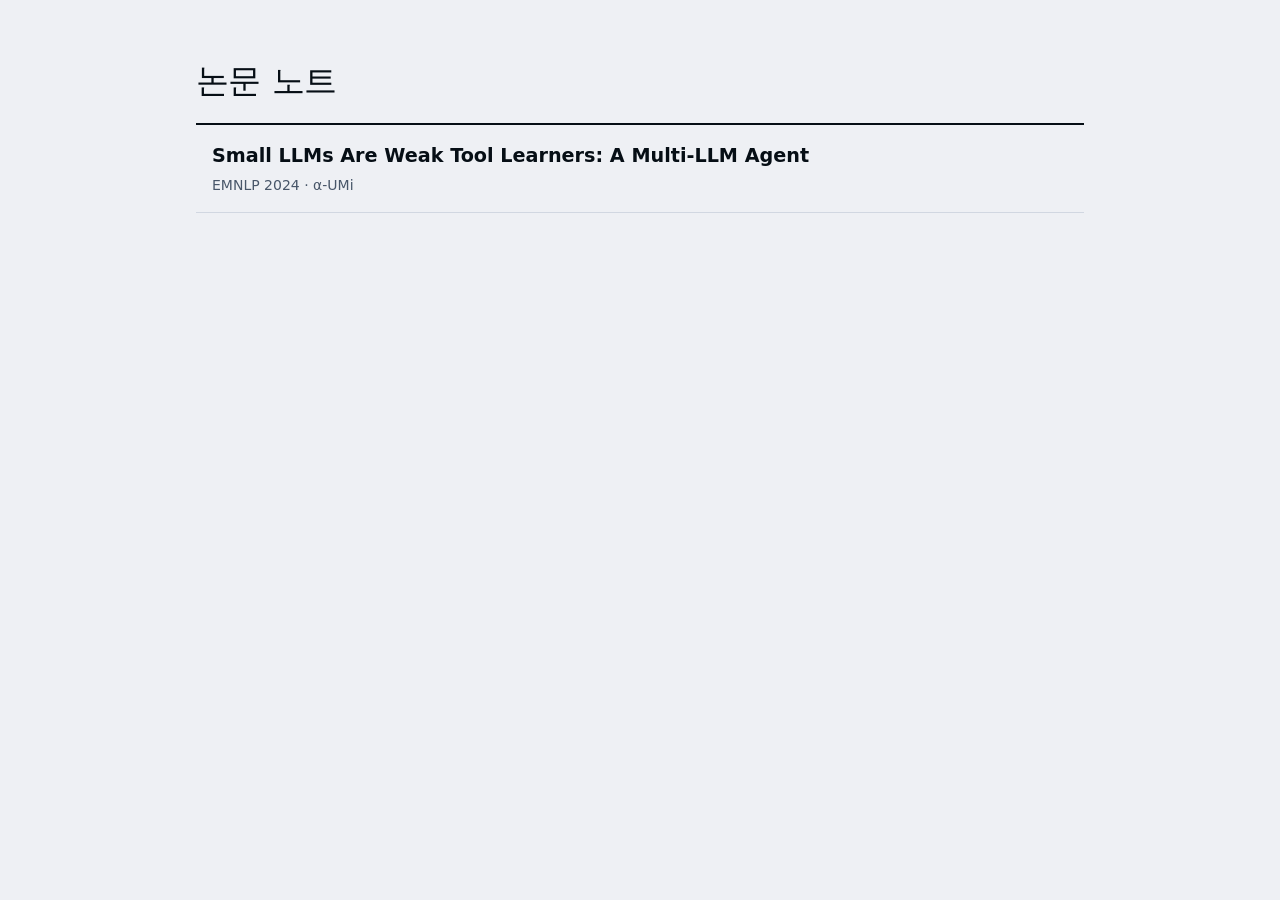
<file: index.html>
<!doctype html>
<html lang="ko">
<head>
  <meta charset="utf-8">
  <meta name="viewport" content="width=device-width, initial-scale=1">
  <meta name="description" content="논문 원문과 정리본을 모아두는 개인 읽기 공간">
  <title>논문 노트</title>
  <link rel="icon" href="data:,">
  <link rel="stylesheet" href="reader/styles.css">
</head>
<body>
  <main class="library container">
    <h1>논문 노트</h1>
    <ul class="library-list"><li><a href="2024.emnlp-main.929/"><strong lang="en">Small LLMs Are Weak Tool Learners: A Multi-LLM Agent</strong><span>EMNLP 2024 · α-UMi</span></a></li></ul>
  </main>
</body>
</html>
</file>
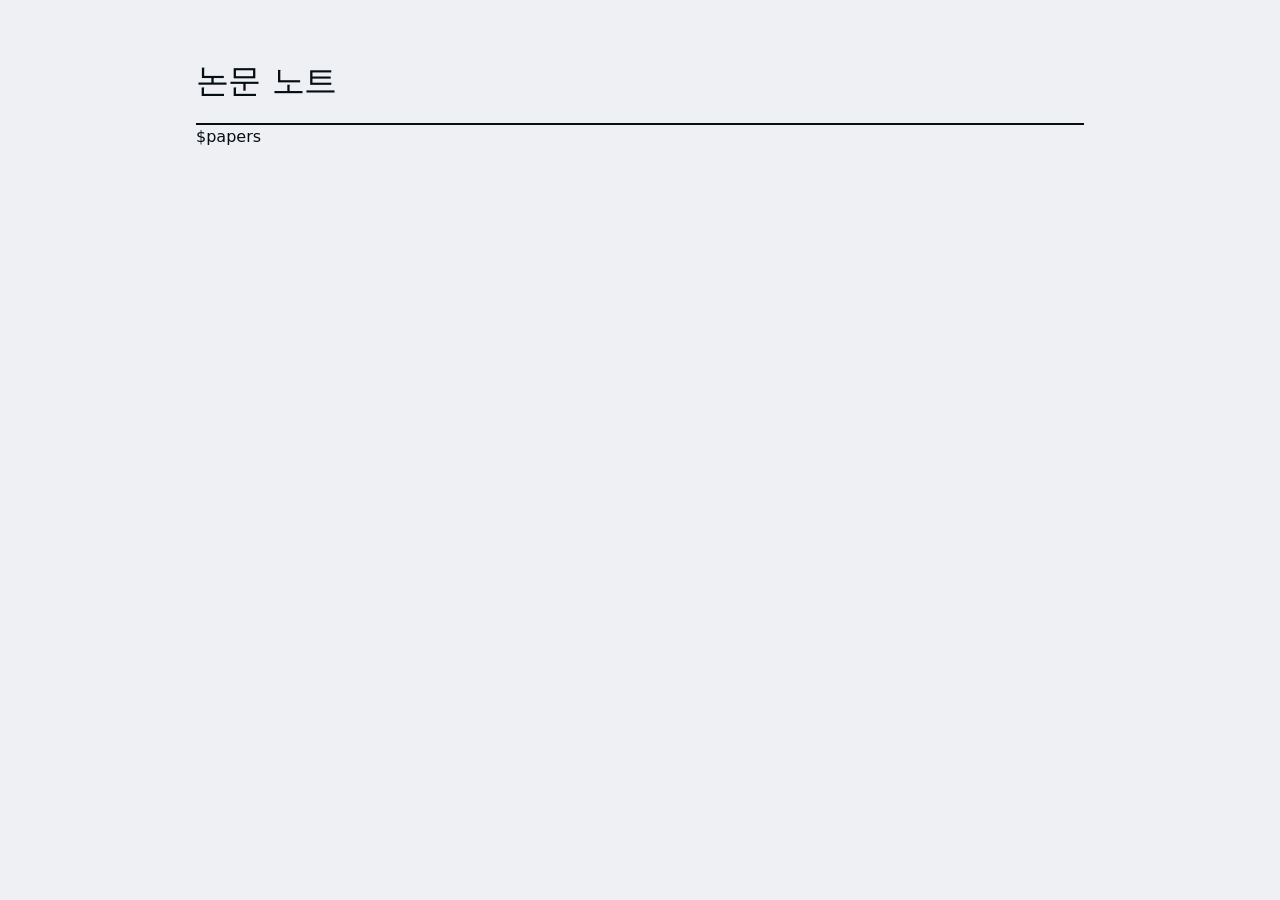
<file: reader/library.html>
<!doctype html>
<html lang="ko">
<head>
  <meta charset="utf-8">
  <meta name="viewport" content="width=device-width, initial-scale=1">
  <meta name="description" content="논문 원문과 정리본을 모아두는 개인 읽기 공간">
  <title>논문 노트</title>
  <link rel="icon" href="data:,">
  <link rel="stylesheet" href="/reader/styles.css">
</head>
<body>
  <main class="library container">
    <h1>논문 노트</h1>
    <ul class="library-list">$papers</ul>
  </main>
</body>
</html>
</file>
<file: reader/styles.css>
/* Hallmark · shape: app screen · genre: editorial · theme: Almanac (deal 2/3, seed 13c04225)
 * nav: library bar, paper outline and reading modes · signature: claim with expandable evidence and cited paper figure · states: loading, empty, loaded, error
 * axes: mid/grotesk-sans/chromatic-magenta · posture: restrained · redesign: polish, annotations · v2.0.0 */
/* Hallmark · pre-emit critique: P5 H5 E4 S5 R4 V4 · weakest: R, gave the note header a quiet add action and used the accent on the current annotation */
/* Hallmark · finish-review: in-thread · 1 resolved · scrolling the composer into view includes its save and cancel controls */

@import url("./tokens.css");
@import url("./base.css");

:root {
  --color-canvas: #eef0f4;
  --color-surface: #f9fafc;
  --color-figure-paper: #fdfeff;
  --color-panel: #e9edf3;
  --color-soft-rule: #d1d7e1;
  --color-input-rule: #768396;
  --color-secondary-text: #485669;
  --color-accent-soft: #f2e7ef;
  --color-focus-block: #fcf2cf;
  --color-mark: #f4e2a5;
  --color-note-sheet: oklch(97.8% 0.007 245);
  --color-note-current: oklch(97.4% 0.014 350);
  --color-note-quote: oklch(94.7% 0.011 245);
  --color-note-rule: oklch(79% 0.018 245);
  --font-display: "Hanken Grotesk", "Avenir Next", "Apple SD Gothic Neo", system-ui, sans-serif;
  --font-interface: "Hanken Grotesk", "Apple SD Gothic Neo", system-ui, sans-serif;
  --font-body: "Newsreader", Georgia, serif;
  --container: 1440px;
  --gutter: 36px;
  --topbar-height: 64px;
  --rail-left: 192px;
  --rail-right: 276px;
  --radius-control: 4px;
  --control-size: 38px;
  --display-weight: 640;
  --text-paper-title: 2.65rem;
}

html { scroll-padding-top: calc(var(--topbar-height) + var(--space-lg)); }
body {
  background: var(--color-canvas);
  color: var(--color-ink);
  font-family: var(--font-interface);
  line-height: 1.55;
}

a:hover { text-decoration-thickness: 2px; }
button:disabled, fieldset:disabled { opacity: .60; cursor: not-allowed; }
button:active:not(:disabled) { transform: translateY(1px); }

.svg-library { position: absolute; inline-size: 0; block-size: 0; overflow: hidden; }
.icon {
  width: 18px;
  height: 18px;
  flex: none;
  fill: none;
  stroke: currentColor;
  stroke-width: 1.65;
  stroke-linecap: round;
  stroke-linejoin: round;
}

.skip-link {
  position: fixed;
  left: var(--space-md);
  top: var(--space-xs);
  padding: var(--space-xs) var(--space-md);
  transform: translateY(-140%);
  z-index: var(--z-tooltip);
  background: var(--color-ink);
  color: var(--color-accent-ink);
}

.skip-link:focus { transform: translateY(0); }
.topbar {
  position: sticky;
  top: 0;
  z-index: var(--z-sticky-nav);
  border-bottom: 1px solid var(--color-soft-rule);
  background: var(--color-surface);
}

.topbar-inner, .topbar-actions, .brand, .button {
  display: flex;
  align-items: center;
}

.topbar-inner { justify-content: space-between; min-height: var(--topbar-height); }
.topbar-actions, .brand { gap: var(--space-sm); }
.brand { font-weight: 700; text-decoration: none; }
.brand-icon {
  display: grid;
  place-items: center;
  width: 32px;
  height: 32px;
  border: 1px solid var(--color-soft-rule);
  border-radius: var(--radius-control);
  background: var(--color-panel);
  color: var(--color-ink-2);
}

.button {
  justify-content: center;
  gap: var(--space-xs);
  width: fit-content;
  min-height: var(--control-size);
  padding: 0 var(--space-sm);
  border: 1px solid var(--color-soft-rule);
  border-radius: var(--radius-control);
  background: var(--color-surface);
  color: var(--color-ink);
  font-size: var(--text-sm);
  font-weight: 620;
  line-height: 1.2;
  white-space: nowrap;
  text-decoration: none;
  cursor: pointer;
}

.button:hover:not(:disabled) { background: var(--color-panel); }
.primary {
  border-color: var(--color-accent);
  background: var(--color-accent);
  color: var(--color-accent-ink);
}

.primary:hover:not(:disabled) {
  border-color: var(--color-accent-2);
  background: var(--color-accent-2);
  color: var(--color-accent-ink);
}

.primary[aria-busy="true"] { cursor: progress; }

.workspace {
  display: grid;
  grid-template-columns: var(--rail-left) minmax(0, 1fr) var(--rail-right);
  align-items: start;
}

.outline {
  position: sticky;
  top: var(--topbar-height);
  max-height: calc(100dvh - var(--topbar-height));
  overflow-y: auto;
}

.outline { padding-block: var(--space-xl); padding-inline-end: var(--space-lg); }
.outline summary {
  display: flex;
  align-items: center;
  justify-content: space-between;
  min-height: 32px;
  font-size: var(--text-sm);
  font-weight: 670;
  list-style: none;
  cursor: pointer;
}

:is(.outline, .evidence) summary::-webkit-details-marker { display: none; }
.outline summary .icon { width: 14px; height: 14px; color: var(--color-secondary-text); }
.outline details[open] summary .icon { transform: rotate(180deg); }
.outline ol { padding: 0; margin: var(--space-xs) 0 0; list-style: none; }
.outline a {
  display: block;
  border-inline-start: 2px solid transparent;
  padding: var(--space-xs) var(--space-sm);
  color: var(--color-secondary-text);
  font-size: var(--text-sm);
  text-decoration: none;
  overflow-wrap: anywhere;
}

.outline a:hover { background: var(--color-panel); }
.outline a[aria-current] {
  border-color: var(--color-accent);
  background: var(--color-accent-soft);
  color: var(--color-accent-2);
}

.reading {
  min-width: 0;
  min-height: calc(100dvh - var(--topbar-height));
  padding: var(--space-xl);
  border-inline: 1px solid var(--color-soft-rule);
  background: var(--color-surface);
}

.paper-heading h1 {
  max-width: 23ch;
  margin-block: var(--space-sm);
  font-size: var(--text-paper-title);
  line-height: 1.08;
  text-wrap: pretty;
}

.publication {
  display: flex;
  flex-wrap: wrap;
  align-items: baseline;
  gap: var(--space-xs) var(--space-sm);
  color: var(--color-secondary-text);
  font-size: var(--text-sm);
  font-variant-numeric: tabular-nums;
}

.publication a { color: var(--color-accent-2); }
.authors {
  max-width: 65ch;
  color: var(--color-secondary-text);
  font-size: var(--text-sm);
  line-height: 1.6;
}

.views {
  display: flex;
  gap: var(--space-lg);
  margin-block: var(--space-lg);
  border-bottom: 1px solid var(--color-soft-rule);
}

.views a {
  margin-block-end: -1px;
  padding-block: var(--space-xs) var(--space-sm);
  border-bottom: 2px solid transparent;
  color: var(--color-secondary-text);
  font-weight: 640;
  font-size: var(--text-sm);
  text-decoration: none;
}

.views a:hover, .views a[aria-current] { color: var(--color-accent-2); }
.views a[aria-current] { border-color: var(--color-accent); }

.claim {
  padding: var(--space-lg);
  border-top: 2px solid var(--color-accent);
  background: var(--color-panel);
}

.section-heading {
  display: flex;
  align-items: center;
  justify-content: space-between;
  gap: var(--space-xs);
  margin-block-end: var(--space-xs);
}

.section-heading h2 { font-size: var(--text-xl); line-height: 1.25; }
.section-heading h3 { font-size: var(--text-lg); }
.claim h2 { font-size: var(--text-lg); }
.claim-text {
  max-width: 38ch;
  font-family: var(--font-display);
  font-weight: 630;
  font-size: var(--text-2xl);
  line-height: 1.3;
  text-wrap: pretty;
}

.anchor-action {
  min-width: 34px;
  min-height: 34px;
  padding: var(--space-2xs);
  border-color: transparent;
  background: transparent;
  color: var(--color-secondary-text);
}

.anchor-action:hover:not(:disabled) { border-color: var(--color-soft-rule); }
.anchor-action .icon { width: 16px; height: 16px; }

.evidence {
  margin-top: var(--space-md);
  border-top: 1px solid var(--color-soft-rule);
}

.evidence + .evidence { margin-top: 0; }
.evidence summary {
  display: flex;
  align-items: center;
  justify-content: space-between;
  gap: var(--space-md);
  padding-block: var(--space-sm);
  min-height: 44px;
  color: var(--color-accent-2);
  font-size: var(--text-sm);
  font-weight: 670;
  list-style: none;
  cursor: pointer;
}

.claim .evidence summary { padding-block-end: 0; min-height: var(--control-size); }
.evidence summary:hover { text-decoration: underline; text-underline-offset: .18em; }
.evidence[open] summary .icon { transform: rotate(180deg); }
.evidence-body { padding-block: var(--space-xs) var(--space-md); }
.claim .evidence-body { padding-block-end: 0; }

.evidence-body p, .study-section > p {
  max-width: none;
  font-size: var(--text-md);
  line-height: 1.65;
}

.evidence-body p + p { margin-block-start: var(--space-sm); }
.evidence-links {
  display: flex;
  flex-wrap: wrap;
  gap: var(--space-xs) var(--space-md);
  margin-top: var(--space-sm);
  color: var(--color-accent-2);
  font-size: var(--text-sm);
}

.paper-figure {
  margin: var(--space-lg) 0 var(--space-md);
  border-block: 1px solid var(--color-soft-rule);
}

.figure-link {
  display: grid;
  place-items: center;
  background: var(--color-figure-paper);
  padding: var(--space-xs);
  text-decoration: none;
}

.figure-link img { width: 100%; height: auto; }
.compact-figure .figure-link img { max-width: 420px; }
.featured-figure .figure-link { padding: var(--space-sm) var(--space-lg); }
.paper-figure figcaption {
  display: flex;
  align-items: center;
  justify-content: space-between;
  gap: var(--space-sm);
  min-height: 44px;
  padding-block: var(--space-xs);
  color: var(--color-secondary-text);
  font-family: var(--font-interface);
  font-size: var(--text-sm);
}

.study-section {
  margin-block-start: var(--space-xl);
  padding-block-start: var(--space-md);
  border-top: 1px solid var(--color-soft-rule);
}

:where(.source-section, .study-section, .claim, [data-anchor]) { scroll-margin-top: var(--space-xs); }
.source-section { margin-block: var(--space-xl); }
.source-section:first-child { margin-block-start: 0; }
.source-level-2 {
  border-top: 1px solid var(--color-soft-rule);
  padding-block-start: var(--space-md);
}

.source-section:first-child { border-top: 0; padding-block-start: 0; }
.source-level-2:has(+ .source-level-3) { margin-block-end: var(--space-md); }
.source-level-2 + .source-level-3 { margin-block-start: var(--space-md); }
.source-prose p {
  max-width: 62ch;
  margin-block-start: var(--space-md);
  font-family: var(--font-body);
  font-size: 1.14rem;
  line-height: 1.67;
  overflow-wrap: anywhere;
}

.source-prose pre, .equation {
  padding: var(--space-sm);
  margin-block: var(--space-md);
  background: var(--color-panel);
  color: var(--color-ink);
  font-family: var(--font-outlier);
  font-size: var(--text-sm);
  white-space: pre-wrap;
  overflow-wrap: anywhere;
}

.equation { display: flex; justify-content: space-between; gap: var(--space-md); }
.equation code { min-width: 0; }
.equation a { flex: none; white-space: nowrap; }

.page-ref {
  flex: none;
  color: var(--color-secondary-text);
  font-size: var(--text-xs);
}

.paper-footer {
  display: flex;
  flex-wrap: wrap;
  gap: var(--space-md);
  border-top: 1px solid var(--color-soft-rule);
  margin-block-start: var(--space-xl);
  padding-block-start: var(--space-md);
  color: var(--color-secondary-text);
  font-size: var(--text-sm);
}

.table-scroll { margin-top: var(--space-md); overflow-x: auto; }

table {
  width: 100%;
  border-collapse: collapse;
  border-block-start: 2px solid var(--color-rule-2);
  color: var(--color-ink);
  font-family: var(--font-interface);
  font-size: var(--text-sm);
}

th, td {
  border-bottom: 1px solid var(--color-soft-rule);
  padding: var(--space-xs) var(--space-sm);
  text-align: left;
}

th { font-weight: 650; }
th:not(:first-child), td { text-align: right; font-variant-numeric: tabular-nums; }

.annotations {
  min-width: 0;
  padding: var(--space-xl) 0 var(--space-lg) var(--space-lg);
}

.notes-bar, .notes-heading {
  display: flex;
  align-items: center;
  gap: var(--space-xs);
}

.notes-bar {
  min-height: 38px;
  padding-block-end: var(--space-xs);
  border-block-end: var(--rule-hair) solid var(--color-note-rule);
}

.notes-heading { margin-inline-end: auto; }
.notes-heading h2 {
  font-size: var(--text-md);
  line-height: 1.3;
  white-space: nowrap;
}

.note-count {
  min-inline-size: 2ch;
  color: var(--color-secondary-text);
  font-size: var(--text-xs);
  font-variant-numeric: tabular-nums;
}

.note-count:empty { display: none; }
.notes-bar .button { min-height: 32px; padding-inline: var(--space-xs); }
.new-note, .close-notes {
  gap: var(--space-2xs);
  border-color: transparent;
  background: transparent;
}

.new-note { color: var(--color-accent-2); }
.new-note .icon { inline-size: 16px; block-size: 16px; }
.notes-empty {
  margin-block-start: var(--space-md);
  color: var(--color-secondary-text);
  font-size: var(--text-sm);
  line-height: 1.65;
  word-break: keep-all;
}

.notes-empty p:first-child { margin-block-end: var(--space-2xs); color: var(--color-ink); font-weight: 650; }
.notes-status { color: var(--color-secondary-text); font-size: var(--text-sm); }
.notes-status:not(:empty) { margin-block: var(--space-sm) var(--space-xs); }
.notes-toolbar:has(#retry-notes:not([hidden])) .notes-status { color: var(--color-error); }
.annotation-stream { position: relative; margin-block-start: var(--space-md); }
.note-form { display: grid; gap: var(--space-sm); margin-block-end: var(--space-sm); }
.note-form h3 { font-size: var(--text-md); }
.note-form fieldset {
  display: flex;
  flex-wrap: wrap;
  gap: var(--space-2xs);
  padding: 0;
  margin: 0;
  border: 0;
}

.note-form fieldset label {
  display: flex;
  align-items: center;
  gap: var(--space-2xs);
  min-height: 32px;
  padding-inline: var(--space-xs);
  border-radius: var(--radius-pill);
  font-size: var(--text-sm);
  cursor: pointer;
}

.note-form fieldset label:hover { background: var(--color-note-quote); }
.note-form fieldset label:has(:checked) { background: var(--color-accent-soft); color: var(--color-accent-2); }
.note-form fieldset:disabled label { cursor: not-allowed; }
.note-form input { margin: 0; accent-color: var(--color-accent); }
.note-field { display: grid; gap: var(--space-2xs); }
.note-field label { font-size: var(--text-sm); color: var(--color-secondary-text); }
.note-form textarea {
  width: 100%;
  min-height: 6rem;
  border: var(--rule-hair) solid var(--color-input-rule);
  border-radius: var(--radius-pill);
  padding: var(--space-sm);
  resize: vertical;
  background: var(--color-note-sheet);
  color: var(--color-ink);
  line-height: 1.55;
}

.note-form textarea:focus-visible { outline-offset: -3px; }
.note-form textarea:user-invalid { border-color: var(--color-error); }
.note-form textarea:disabled { opacity: .55; cursor: not-allowed; }
.note-form textarea::placeholder { color: var(--color-secondary-text); font-size: var(--text-sm); }
.form-actions { display: flex; justify-content: flex-end; gap: var(--space-2xs); }
.form-actions button[type="button"] { border-color: transparent; background: transparent; }
.form-actions button[type="submit"] { min-inline-size: 5rem; }

.form-anchor, .note-target {
  min-width: 0;
  padding: var(--space-xs) var(--space-sm);
  border-inline-start: var(--rule-hair) solid var(--color-note-rule);
  background: var(--color-note-quote);
  color: var(--color-ink-2);
}

.form-anchor, .note-excerpt {
  display: -webkit-box;
  overflow: clip;
  -webkit-box-orient: vertical;
  -webkit-line-clamp: 3;
  font-family: var(--font-body);
  font-size: var(--text-sm);
  line-height: 1.5;
  overflow-wrap: anywhere;
}

.note-target {
  display: grid;
  grid-template-columns: minmax(0, 1fr) auto;
  align-items: center;
  gap: var(--space-xs);
  text-decoration: none;
}

.note-target:hover { color: var(--color-accent-2); }
.note-target:hover .note-excerpt { text-decoration: underline; text-underline-offset: .15em; }
.note-target .icon { inline-size: 14px; block-size: 14px; transform: rotate(180deg); }
.form-anchor, .note-card.is-target .note-target { border-inline-start-color: var(--color-accent); }

.form-error { color: var(--color-error); font-size: var(--text-sm); }
.note-list { display: grid; row-gap: var(--space-sm); margin: 0; padding: 0; list-style: none; }
.note-card {
  display: grid;
  gap: var(--space-sm);
}

:is(.note-card, .note-form) {
  padding: var(--space-sm) var(--space-md);
  border-block-start: var(--rule-bar) solid var(--color-note-rule);
  border-block-end: var(--rule-hair) solid var(--color-soft-rule);
  background: var(--color-note-sheet);
}

.annotation-stream.is-positioned :is(.note-card, .note-form) {
  position: absolute;
  inset-inline: 0;
  inset-block-start: var(--note-offset, 0);
  margin: 0;
}

.note-card.is-target, .note-form {
  border-block-start-color: var(--color-accent);
  background: var(--color-note-current);
}

.note-card-heading { display: flex; justify-content: space-between; align-items: center; gap: var(--space-xs); }
.note-kind { color: var(--color-ink); font-size: var(--text-sm); }
.note-card.is-target .note-kind { color: var(--color-accent-2); }
.note-card-heading time { color: var(--color-secondary-text); font-size: var(--text-xs); font-variant-numeric: tabular-nums; }
.note-body { color: var(--color-ink); font-size: var(--text-md); line-height: 1.55; white-space: pre-wrap; overflow-wrap: anywhere; word-break: keep-all; }
.note-tools {
  display: flex;
  justify-content: flex-end;
  gap: var(--space-2xs);
  padding-block-start: var(--space-2xs);
  border-block-start: var(--rule-hair) solid var(--color-soft-rule);
}

.text-action {
  border: 0;
  padding: var(--space-2xs) var(--space-xs);
  min-height: 32px;
  background: transparent;
  color: var(--color-secondary-text);
  border-radius: var(--radius-pill);
  font-size: var(--text-sm);
  cursor: pointer;
}

.text-action:hover { background: var(--color-note-quote); color: var(--color-ink); }
.note-delete:hover { color: var(--color-error); }
.note-highlight { background: var(--color-mark); color: var(--color-ink); cursor: pointer; }
.note-highlight.is-target { box-shadow: inset 0 -2px var(--color-accent); }
[data-anchor].is-note-target:not(:has(mark.is-target)) { outline: 2px solid var(--color-accent); outline-offset: 2px; }
[data-anchor]:target { background: var(--color-focus-block); color: var(--color-ink); }
.selection-action {
  position: fixed;
  bottom: var(--space-lg);
  left: 50%;
  translate: -50% 0;
  z-index: var(--z-modal);
  border-color: var(--color-note-rule);
  background: var(--color-note-sheet);
  color: var(--color-accent-2);
}

.selection-action:hover:not(:disabled) { border-color: var(--color-accent); background: var(--color-note-current); }
.note-shortcut {
  padding: var(--space-2xs);
  border-radius: var(--radius-pill);
  background: var(--color-note-quote);
  color: var(--color-secondary-text);
  font-family: var(--font-interface);
  font-size: var(--text-xs);
  font-weight: 550;
}

.mobile-notes, .close-notes { display: none; }

@media (width > 48rem) {
  .selection-action {
    inset: var(--selection-top, auto) auto auto var(--selection-left, auto);
    translate: none;
  }
}

.library {
  max-width: 960px;
  padding-block: var(--space-2xl);
}

.library h1 { font-size: var(--text-3xl); }
.library-list { list-style: none; margin: var(--space-lg) 0 0; padding: 0; border-top: 2px solid var(--color-ink); }
.library-list li { border-bottom: 1px solid var(--color-soft-rule); }
.library-list a { display: grid; gap: var(--space-2xs); padding: var(--space-md); text-decoration: none; }
.library-list a:hover { background: var(--color-panel); }
.library-list strong { font-size: var(--text-lg); font-weight: 650; }
.library-list span { color: var(--color-secondary-text); font-size: var(--text-sm); }

@media (max-width: 76rem) {
  :root { --gutter: 24px; --rail-left: 164px; --rail-right: 248px; --text-paper-title: 2.35rem; }
  .reading { padding-inline: var(--space-lg); }
}

@media (max-width: 64rem) {
  :root { --rail-right: 220px; }
  .workspace { grid-template-columns: minmax(0, 1fr) var(--rail-right); }
  .outline { position: static; grid-column: 1 / -1; max-height: none; padding: var(--space-xs) 0; }
  .outline summary { justify-content: flex-start; gap: var(--space-xs); }
  .reading { padding-top: var(--space-lg); }
  .annotations { padding-inline-start: var(--space-md); }
}

@media (max-width: 48rem) {
  .workspace { grid-template-columns: minmax(0, 1fr); }
  .annotations { position: static; max-height: none; padding: var(--space-lg); }
  .js-enabled .annotations {
    position: fixed;
    z-index: var(--z-modal);
    inset: auto var(--space-xs) var(--space-xs);
    max-height: min(75dvh, 560px);
    overflow-y: auto;
    padding-block: 0 var(--space-md);
    padding-inline: var(--space-md);
    scroll-padding-block: var(--space-2xl) var(--space-md);
    border: var(--rule-hair) solid var(--color-note-rule);
    border-radius: var(--radius-control);
    background: var(--color-canvas);
  }

  .js-enabled .annotations .notes-toolbar {
    position: sticky;
    inset-block-start: 0;
    z-index: var(--z-raised);
    padding-block-start: var(--space-sm);
    background: var(--color-canvas);
  }

  .js-enabled .annotations:not(.is-open) { display: none; }
  .mobile-notes, .close-notes { display: flex; }
}

@media (max-width: 40rem) {
  :root { --gutter: 16px; --text-paper-title: 1.9rem; --topbar-height: 56px; }
  .workspace { padding: 0; }
  .outline { padding-inline: var(--gutter); }
  .reading { padding-inline: var(--gutter); border-inline: 0; }
  .claim { padding: var(--space-md); }
  .claim-text { font-size: var(--text-xl); }
  .brand, .topbar-actions { gap: var(--space-xs); }
  .brand { white-space: nowrap; }
  .featured-figure .figure-link { padding-inline: var(--space-xs); }
}

@media (pointer: coarse) {
  .button, .notes-bar .button, .outline summary, .text-action, .note-form fieldset label { min-height: 44px; }
  .note-form input { min-width: 16px; min-height: 16px; }
  .note-shortcut { display: none; }
}

@media (max-width: 22rem) {
  .topbar-actions .button { gap: var(--space-2xs); padding-inline: var(--space-xs); }
}
</file>
